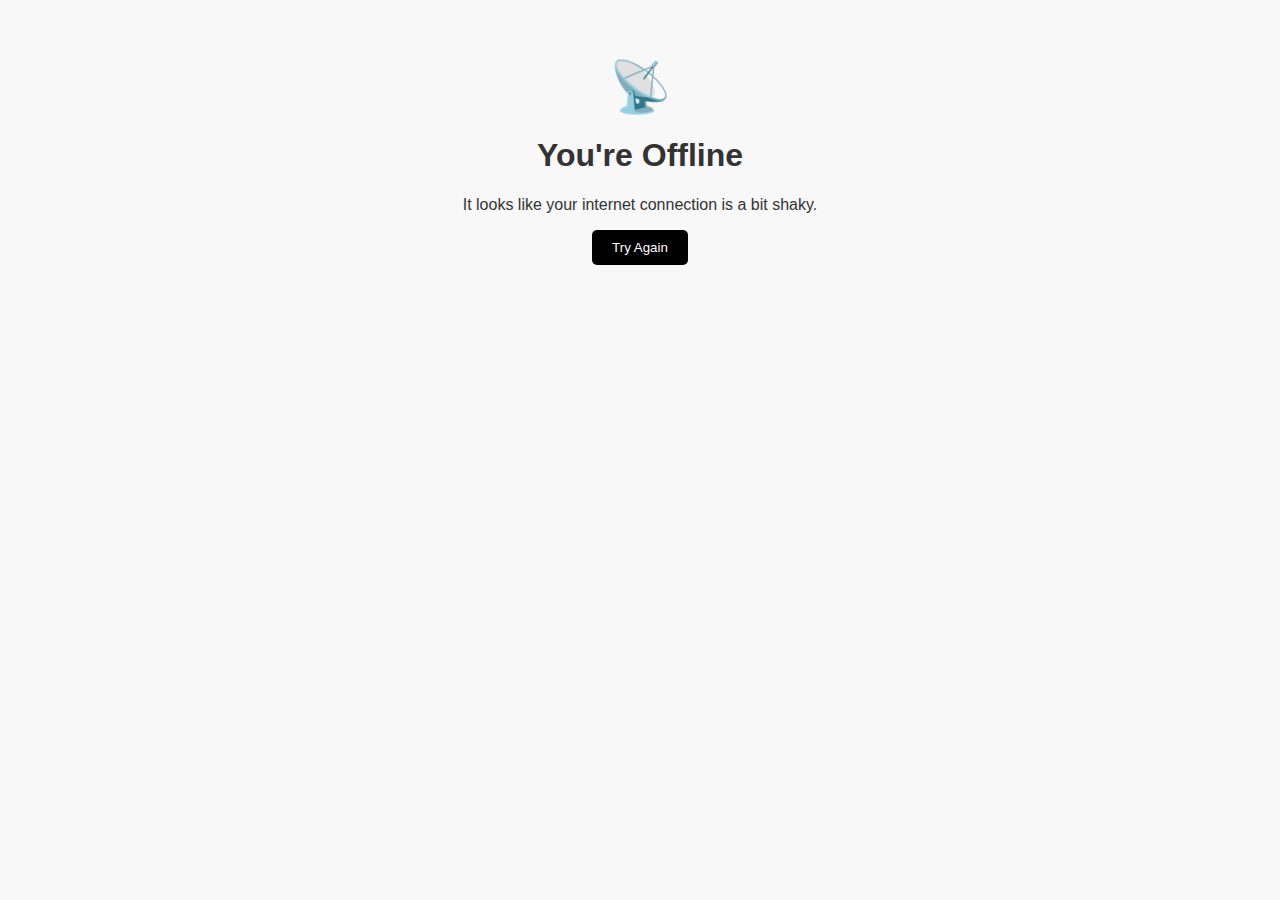
<file: offline.html>
<!doctype html>
<html lang="en">
	<head>
		<meta charset="UTF-8" />
		<meta name="viewport" content="width=device-width, initial-scale=1.0" />
		<title>Offline - My PWA</title>
		<style>
			body {
				font-family: sans-serif;
				text-align: center;
				padding: 50px;
				background: #f8f8f8;
				color: #333;
			}
			.icon {
				font-size: 50px;
				margin-bottom: 20px;
			}
			button {
				padding: 10px 20px;
				cursor: pointer;
				background: #000;
				color: #fff;
				border: none;
				border-radius: 5px;
			}
		</style>
	</head>
	<body>
		<div class="icon">📡</div>
		<h1>You're Offline</h1>
		<p>It looks like your internet connection is a bit shaky.</p>
		<button onclick="window.location.reload()">Try Again</button>
	</body>
</html>
</file>
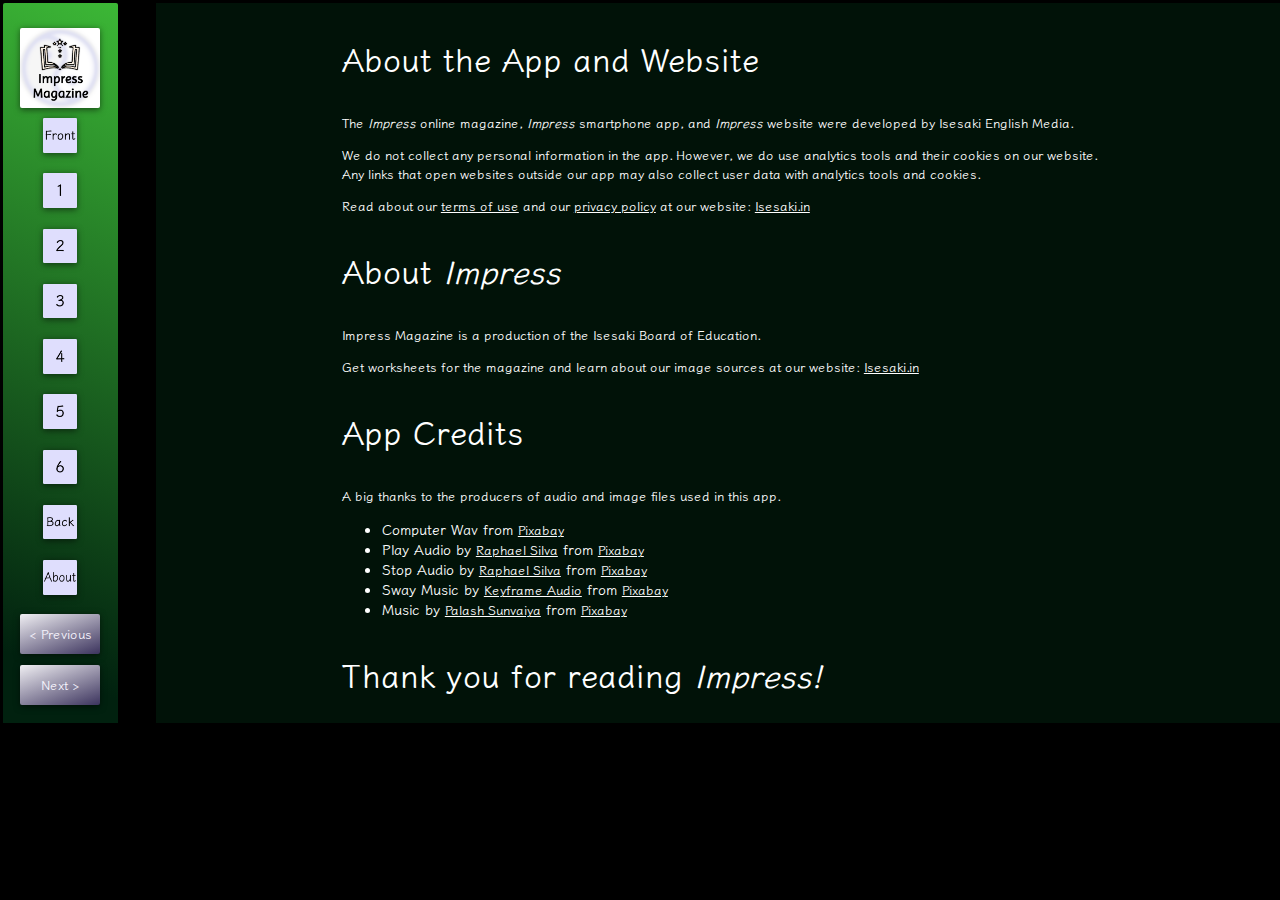
<file: Folders/Impress-Spring-2024/about.html>
<!DOCTYPE html>
<html>
	<head>
		<meta charset="UTF-8" />

		<link href="style.css" rel="stylesheet" />
		<meta
			name="viewport"
			content="width=1920, height=1080, initial-scale=1.0, minimum-scale=1.0, maximum-scale=1.0, user-scalable=no"
		/>
		<title>Impress Magazine - Spring, 2024</title>
		<link rel="icon" type="image/x-icon" href="nav-images/logo.png" />
		<link id="favicon" rel="shortcut icon" href="nav-images/logo.png" />
		<script type="text/javascript" src="scripts.js"></script>
	</head>
	<body>
		<div id="container">
			<!-- Your website content goes here -->

			<div class="item sidebar sidebar-left">
				<div class="item header header-left">
					<form>
						<button
							class="menu-button clickable"
							type="submit"
							formaction="../index.html"
						></button>
					</form>
				</div>

				<div class="left-menu">
					<div class="left-menu-button">
						<a href="index.html" target="_self"
							><img
								class="left-menu-image clickable"
								src="nav-images/front.png"
						/></a>
					</div>
					<div class="left-menu-button">
						<a href="1.html" target="_self"
							><img class="left-menu-image clickable" src="nav-images/1.png"
						/></a>
					</div>
					<div class="left-menu-button">
						<a href="1.html" target="_self"
							><img class="left-menu-image clickable" src="nav-images/2.png"
						/></a>
					</div>
					<div class="left-menu-button">
						<a href="3.html" target="_self"
							><img class="left-menu-image clickable" src="nav-images/3.png"
						/></a>
					</div>
					<div class="left-menu-button">
						<a href="3.html" target="_self"
							><img class="left-menu-image clickable" src="nav-images/4.png"
						/></a>
					</div>
					<div class="left-menu-button">
						<a href="5.html" target="_self"
							><img class="left-menu-image clickable" src="nav-images/5.png"
						/></a>
					</div>
					<div class="left-menu-button">
						<a href="5.html" target="_self"
							><img class="left-menu-image clickable" src="nav-images/6.png"
						/></a>
					</div>
					<div class="left-menu-button">
						<a href="cover.html" target="_self"
							><img class="left-menu-image clickable" src="nav-images/back.png"
						/></a>
					</div>
					<div class="left-menu-button">
						<a href="about.html" target="_self"
							><img
								class="left-menu-image clickable"
								src="nav-images/about.png"
						/></a>
					</div>
				</div>

				<div class="item footer footer-left-top">
					<form>
						<button
							class="menu-button-small clickable"
							type="submit"
							formaction="cover.html"
						>
							<h6>< Previous</h6>
						</button>
					</form>
				</div>
				<div class="item footer footer-left-bottom">
					<form>
						<button
							class="menu-button-small clickable"
							type="submit"
							formaction="index.html"
						>
							<h6>Next ></h6>
						</button>
					</form>
				</div>
			</div>

			<div class="item gap-left"></div>

			<div
				class="item content-center"
				style="background-image: none; background-color: #011208"
			>
				<div class="left-content">
					<h3>About the App and Website</h3>
					<p class="credit-text">
						The <i>Impress</i> online magazine, <i>Impress</i> smartphone app,
						and <i>Impress</i> website were developed by Isesaki English Media.
					</p>
					<p class="credit-text">
						We do not collect any personal information in the app. However, we
						do use analytics tools and their cookies on our website.
						<br />Any links that open websites outside our app may also collect user
						data with analytics tools and cookies.
					</p>
					<p class="credit-text">
						Read about our
						<a
							href="https://www.isesaki.in/terms-and-privacy"
							class="credit-text"
							>terms of use</a
						>
						and our
						<a
							href="https://www.isesaki.in/terms-and-privacy"
							class="credit-text"
							>privacy policy</a
						>
						at our website:
						<a href="https://in.isesaki.in/" class="credit-text">Isesaki.in</a>
					</p>

					<h3>About <i>Impress</i></h3>
					<p class="credit-text">
						Impress Magazine is a production of the Isesaki Board of Education.
					</p>
					<p class="credit-text">
						Get worksheets for the magazine and learn about our image sources at
						our website:
						<a href="https://in.isesaki.in/" class="credit-text">Isesaki.in</a>
					</p>

					<h3>App Credits</h3>
					<p class="credit-text">
						A big thanks to the producers of audio and image files used in this
						app.
					</p>
					<ul>
						<li>
							Computer Wav from
							<a
								href="https://pixabay.com/sound-effects/?utm_source=link-attribution&utm_medium=referral&utm_campaign=music&utm_content=14702"
								class="credit-text"
								>Pixabay</a
							>
						</li>
						<li>
							Play Audio by
							<a
								href="https://pixabay.com/users/raphaelsilva-4702998/?utm_source=link-attribution&utm_medium=referral&utm_campaign=image&utm_content=2935460"
								class="credit-text"
								>Raphael Silva</a
							>
							from
							<a
								href="https://pixabay.com//?utm_source=link-attribution&utm_medium=referral&utm_campaign=image&utm_content=2935460"
								class="credit-text"
								>Pixabay</a
							>
						</li>
						<li>
							Stop Audio by
							<a
								href="https://pixabay.com/users/raphaelsilva-4702998/?utm_source=link-attribution&utm_medium=referral&utm_campaign=image&utm_content=2935470"
								class="credit-text"
								>Raphael Silva</a
							>
							from
							<a
								href="https://pixabay.com//?utm_source=link-attribution&utm_medium=referral&utm_campaign=image&utm_content=2935470"
								class="credit-text"
								>Pixabay</a
							>
						</li>
						<li>
							Sway Music by
							<a
								href="https://pixabay.com/users/keyframe_audio-32058364/?utm_source=link-attribution&utm_medium=referral&utm_campaign=music&utm_content=134991"
								class="credit-text"
								>Keyframe Audio</a
							>
							from
							<a
								href="https://pixabay.com//?utm_source=link-attribution&utm_medium=referral&utm_campaign=music&utm_content=134991"
								class="credit-text"
								>Pixabay</a
							>
						</li>
						<li>
							Music by
							<a
								href="https://pixabay.com/users/p4lash-24520502/?utm_source=link-attribution&utm_medium=referral&utm_campaign=music&utm_content=144238"
								class="credit-text"
								>Palash Sunvaiya</a
							>
							from
							<a
								href="https://pixabay.com//?utm_source=link-attribution&utm_medium=referral&utm_campaign=music&utm_content=144238"
								class="credit-text"
								>Pixabay</a
							>
						</li>
					</ul>

					<h3>Thank you for reading <i>Impress!</i></h3>
				</div>
			</div>
		</div>
	</body>
</html>
</file>
<file: Folders/Impress-Spring-2024/style.css>
/* Paste the @import rule for the Google Font here */
@import url("https://fonts.googleapis.com/css2?family=Klee+One&display=swap");
@font-face {
	font-family: "Klee One"; /* This is the name you'll use to refer to the font */
	src: url("font/kleeone_regular.ttf") format("truetype"); /* Adjust the path and format as needed */
}

/* Media query for landscape orientation */
@media screen and (orientation: landscape) {
	#container {
		width: 100vw;
		max-width: 177.77vh;
		/*max-width: 1920px;*/
		height: 56.25vw; /* 1080p aspect ratio: 1080 / 1920 * 100 = 56.25 */
		/*max-height: 1080px;*/
	}
}
/* Apply these styles when the screen width is less than the height (portrait mode) */
@media screen and (orientation: portrait) {
	body {
		display: none;
	}
}

/* Media query to adjust styles for smaller screens */
@media screen and (max-width: 768px) {
	#content {
		height: 100%; /* Adjust the aspect ratio for smaller screens */
		max-height: 720px; /* Adjust the maximum height for smaller screens */
	}
}

* {
	box-sizing: border-box;
}

body,
html {
	margin: 0;
	padding: 0;
	overflow: hidden;
	background-color: #000000; /* Set your desired background color here */
	display: flex;
	justify-content: center;
	align-items: center;
	height: 100%;

	font-family: "Klee One", cursive;
}

#container {
	position: absolute;
	top: 0;
	right: 0;
	bottom: 0;
	left: 0;
	width: 100vw;
	height: 56.25vw; /* 1080p aspect ratio: 1080 / 1920 * 100 = 56.25 */
	max-height: 100vh; /* Set maximum height to avoid overflowing the viewport */
	max-width: 100%; /* Prevent the container from exceeding the viewport width */
	padding-bottom: 56.25%; /* 9/16 * 100% = 56.25% for a 16:9 aspect ratio */

	/*max-width: 100vw;*/
	margin: 0.2vw;
	overflow: hidden;

	/* Add your website content styles here */
	background-color: #000000;

	display: grid;
	grid-template-columns: 9vw 3vw 88vw;

	grid-gap: 0vw;
	grid-template-areas: "sidebar-left gap-left content-center";

	.gap-left {
		grid-area: gap-left;
		height: 100%;
		background-color: #000000;
		z-index: 0;
	}

	.sidebar-left {
		grid-area: sidebar-left;
		display: flex;
		height: 100%;
		align-items: center;
		justify-content: center;
		flex-direction: column;
		z-index: 2;
		border-radius: 0.15vw;
		box-shadow: 0 0.1vw 0.2vw rgba(0, 0, 0, 0.836),
			0 0.6vw 0.6vw rgba(0, 0, 0, 0.23);
		box-shadow: 0vw 0.01vw 0.05vw rgba(0, 0, 0, 0.5);
	}

	.content-center {
		grid-area: content-center;
		padding: 0;
		margin: 0;
		height: 100%;
		width: 100%;
		grid-gap: 0vw;
		border: 0vw;
		z-index: 3;
		/*background-image: url('./Web/page01.jpg');
        background-size: contain; 
        background-position: center; 
        background-repeat: no-repeat;*/
	}
}

/* Add your additional styles with relative units */
p {
	font-size: 2vw; /* Example: set the font size relative to the viewport width */
	line-height: 1.5;
}

.small-text {
	font-size: 1.7vw;
	text-align: left;
}

h1 {
	font-size: 3vw; /* Example: set the font size relative to the viewport width */
	font-weight: bold;
}

h2 {
	font-size: 2.7vw;
	font-weight: bold;
}

h3 {
	font-size: 2.5vw;
	font-weight: bold;
}

h4 {
	font-size: 2vw;
	font-weight: bold;
}

h5 {
	font-size: 1.5vw;
	font-weight: bold;
}

h6 {
	font-size: 1vw;
	font-weight: bold;
}

small {
	font-size: 0.6vw;
}

.item {
	background-color: #000000;
	/* background-image: linear-gradient(130deg, #f4f3f7 0%, #1EAAFC 85%, #3EDFD7 100%); */
	/* background-image: linear-gradient(130deg, #bcb8c4 0%, #9da5c9 55%, #bcb8c4 100%); */
	box-shadow: none;
	color: #ffffff;
	border-radius: 0vw;
	border: 0vw solid #171717;

	display: inline-grid;
	justify-content: center;
	align-items: center;
	font-size: 1.1vw;
	font-weight: bold;
}

.header {
	background-color: #f1faff;
	background-image: linear-gradient(160deg, #eeedf1 0%, #3c1000 127%);
	box-shadow: 0 0.1vw 0.2vw rgba(0, 0, 0, 0.836),
		0 0.6vw 0.6vw rgba(0, 0, 0, 0.23);
	box-shadow: 0vw 0.01vw 0.05vw rgba(0, 0, 0, 0.5);
	border: 0vw;
	text-align: center;
	border-radius: 0.15vw;
	margin: 0.1vw;

	align-items: center;
	justify-content: center;
}

.footer {
	background-color: #f1faff;
	background-image: linear-gradient(160deg, #eeedf1 0%, #3c1000 127%);
	box-shadow: 0 0.1vw 0.2vw rgba(0, 0, 0, 0.836),
		0 0.6vw 0.6vw rgba(0, 0, 0, 0.23);
	box-shadow: 0vw 0.01vw 0.05vw rgba(0, 0, 0, 0.5);
	border: 0vw;
	text-align: center;
	border-radius: 0.15vw;
	margin: 0.1vw;

	align-items: center;
	justify-content: center;
}

.sidebar {
	background-image: linear-gradient(203deg, #3cb736 0%, #01210f 90%);
	box-shadow: 0 0.1vw 0.2vw rgba(0, 0, 0, 0.836),
		0 0.06vw 0.06vw rgba(0, 0, 0, 0.23);
	padding: 0.1vw;
}

.menu-button {
	height: 6.2vw;
	width: 6.2vw;

	background-image: linear-gradient(160deg, #210476 0%, #0e0135 127%);
	border-radius: 0.1vw;
	box-shadow: 0vw 0.1vw 0.5vw rgba(0, 0, 0, 0.5);
	border: 0vw;
	color: #fffaf6;
	border-radius: 0.15vw;

	font-family: "Klee One", cursive;

	object-fit: contain;

	display: inline-flex;
	justify-content: center; /* center the content horizontally */
	align-items: center; /* center the content vertically */

	background-image: url("/Logo/White\ Logo.png");

	background-size: cover;

	border: none;
}

.menu-button:hover {
	background-color: rgba(16, 3, 73, 0.884);
	transition: background-color 0.2s;
	height: 7vw;
	width: 7vw;
}

.menu-button-small {
	height: 3.1vw;
	width: 6.2vw;

	background-image: linear-gradient(160deg, #f0eff3 0%, #0b0135 127%);
	border-radius: 0.1vw;
	box-shadow: 0vw 0.1vw 0.5vw rgba(0, 0, 0, 0.5);
	border: 0vw;
	color: #f8f6ff;

	border-radius: 0.15vw;

	font-family: "Klee One", cursive;

	object-fit: contain;

	display: inline-flex;
	justify-content: center; /* center the content horizontally */
	align-items: center; /* center the content vertically */
}

.menu-button-small:hover {
	background-color: rgba(28, 6, 124, 0.884);
	transition: background-color 0.2s;
	height: 4vw;
	width: 7vw;
}

.audio-button-image {
	border-radius: 5vw;
	box-shadow: 0vw 0.01vw 0.05vw rgba(0, 0, 0, 0.5);
	max-height: 3vw;
	max-width: 3vw;
	object-fit: contain;
}

.audio-button-image:hover {
	background-color: rgba(173, 196, 255, 0.884);
	transition: background-color 0.2s;
	max-height: 3.3vw;
	max-width: 3.3vw;
}

.audio-button-image-small {
	border-radius: 3vw;
	box-shadow: 0vw 0.01vw 0.05vw rgba(0, 0, 0, 0.5);
	max-height: 1.5vw;
	max-width: 1.5vw;
	object-fit: contain;
}

.audio-button-image-small:hover {
	background-color: rgba(181, 173, 255, 0.884);
	transition: background-color 0.2s;
	max-height: 2vw;
	max-width: 2vw;
}

a.button {
	-webkit-appearance: button;
	-moz-appearance: button;
	appearance: button;

	text-decoration: none;
	color: initial;
}

.qr-button-image {
	border-radius: 0vw;
	box-shadow: 0vw 0.01vw 0.05vw rgba(0, 0, 0, 0.5);
	max-height: 5.7vw;
	max-width: 5.7vw;
	object-fit: contain;
}

.qr-button-image:hover {
	background-color: rgba(189, 173, 255, 0.884);
	transition: background-color 0.2s;
	max-height: 5.8vw;
	max-width: 5.8vw;
}

.qr-button-image-large {
	border-radius: 0vw;
	box-shadow: 0vw 0.01vw 0.05vw rgba(0, 0, 0, 0.5);
	max-height: 10.5vw;
	max-width: 10.5vw;
	object-fit: contain;
}

.qr-button-image-large:hover {
	background-color: rgba(184, 173, 255, 0.884);
	transition: background-color 0.2s;
	max-height: 10.7vw;
	max-width: 10.7vw;
}

.center-items {
	display: flex;
	justify-content: left;
	align-items: center;
	background-color: rgba(255, 255, 255, 0.051);
	border: none;

	color: white;
	font-family: "Klee One";
	border: #eeedf1;
	border-radius: 0.1vw;
	border-radius: 0.8vw;
	padding: 0.5vw;
}

.right-nav-buttons {
	height: 5vw;
	width: 10vw;
	justify-content: left;

	background-color: rgba(255, 255, 255, 0.308);
	box-shadow: 0vw 0.01vw 0.05vw rgba(0, 0, 0, 0.5);
}

.hidden-fill-image {
	opacity: 0;
	height: inherit;
	width: inherit;
	padding: 0;
	margin: 0;
	object-fit: fill;
	display: block;
	border: 0vw;
	border-radius: 0vw;
}

.row > .column {
	padding: 0 0.8vw;
}

.row:after {
	content: "";
	display: table;
	clear: both;
}

.column {
	float: left;
	width: 25%;
}

.header-left {
	height: 6vw;
	width: 6vw;
	z-index: 3;
	margin: 0.5vw;
	background: none;
}

.left-menu {
	display: flex;
	align-items: center;
	justify-content: space-between;
	flex-direction: column;
	grid-gap: 0.5vw;
	padding: 0vw;
	margin: 0.5vw;
	margin-bottom: 1vw;
	height: 37.25vw;
}

.footer-left-top {
	height: 3vw;
	width: 6vw;
	z-index: 4;
	margin: 0.5vw;
	background: none;
}
.footer-left-bottom {
	height: 3vw;
	width: 6vw;
	z-index: 4;
	margin: 0.5vw;
	background: none;
}

.left-menu-button {
	display: flex;
	align-items: center;
	justify-content: center;
	flex-direction: column;
}

.left-menu-image {
	border-radius: 0.1vw;
	box-shadow: 0vw 0.1vw 0.5vw rgba(0, 0, 0, 0.5);
	height: 2.7vw;
	width: 2.7vw;
	background-color: #dfdefd;
	object-fit: contain;
}

.left-menu-image:hover {
	background-color: rgba(173, 178, 255, 0.884);
	transition: background-color 0.2s;
	height: 3.5vw;
	width: 3.5vw;
}

.left-content {
	padding: 0;
	margin: 0;
	height: inherit;
	width: inherit;
	border: 0vw;
}

.left-content-image {
	height: inherit;
	width: inherit;
	padding: 0;
	margin: 0;
	border: 0vw;
	object-fit: contain;
	display: block;
}

.credit-text {
	font-size: 1vw;
	color: white;
}

/*
.hidden-text {
    box-shadow: -.20vw 0vw .2vw rgba(0, 0, 0, 0.19), 0 .06vw .20vw rgba(0, 0, 0, 0.23);
    background-color: #FFFFFF;
    color: black;
    padding-left: 2vw;
    padding-right: 2vw;
    margin: 1vw;
    box-shadow: -.20vw 0vw .2vw rgba(0, 0, 0, 0.19), 0 .06vw .20vw rgba(0, 0, 0, 0.23);
    border-radius: 1.5vw;
    position: absolute;
    top: 20%;
    bottom: 15%;
    left: 25%;
    right: 15%;
    z-index: 1;
    text-align: center;
    justify-content:center;
    vertical-align: middle;
    display: none;

}*/

.content-left-hidden {
	background-color: transparent;
	background-image: linear-gradient(
		130deg,
		#f4f3f7 0%,
		#1eaafc 85%,
		#3edfd7 100%
	);
	opacity: 0;
	box-shadow: -0.2vw 0vw 0.2vw rgba(0, 0, 0, 0.19),
		0 0.06vw 0.2vw rgba(0, 0, 0, 0.23);
}

/* The Modal (background) */
.hidden-text {
	display: none; /* Hidden by default */
	position: fixed; /* Stay in place */
	z-index: 1; /* Sit on top */
	padding-top: 0%; /* Location of the box */
	left: 0;
	top: 0;
	width: 100%; /* Full width */
	height: 100%; /* Full height */
	overflow: auto; /* Enable scroll if needed */
	background-color: rgb(255, 255, 255); /* Fallback color */
	background-color: rgba(255, 255, 255, 0.9); /* Black w/ opacity */
	color: white;
	text-align: center;
	justify-content: center;
	vertical-align: middle;
	z-index: 100;
}

/* Modal Content */
.modal-content {
	position: relative;
	background-color: rgb(255, 255, 255);
	color: rgb(0, 0, 0);
	margin: auto;
	padding: 1vw;
	border: 0px solid #888;
	width: 80%;
	box-shadow: 0 4px 8px 0 rgba(0, 0, 0, 0.2), 0 6px 20px 0 rgba(0, 0, 0, 0.19);
	-webkit-animation-name: animatetop;
	-webkit-animation-duration: 0.4s;
	animation-name: animatetop;
	animation-duration: 0.15s;
}

/* Add Animation */
@-webkit-keyframes animatetop {
	from {
		top: -300px;
		opacity: 0;
	}
	to {
		top: 0;
		opacity: 1;
	}
}

@keyframes animatetop {
	from {
		top: -300px;
		opacity: 0;
	}
	to {
		top: 0;
		opacity: 1;
	}
}

/* The Close Button */
.close {
	color: rgb(122, 31, 12);
	position: absolute;
	top: 0px;
	right: 2vw;
	font-size: 3vw;
	font-weight: bold;
}

.close:hover,
.close:focus {
	color: #a52d08;
	text-decoration: none;
	cursor: pointer;
}

.modal-header {
	padding: 2px 16px;
	background-color: #000000;
	color: white;
}

.modal-body {
	padding: 2px 16px;
    height: 90vh;
}

.modal-footer {
	padding: 2px 16px;
	background-color: #000000;
	color: white;
}

/* The Play Button for Modal Content */
.modal-play {
	color: rgb(122, 31, 12);
	position: absolute;
	top: 1.7vh;
	left: 2vw;
	font-size: 3vw;
	font-weight: bold;
    /*z-index: 999;*/
}

.modal-play:hover,
.modal-play:focus {
	color: #a52d08;
	text-decoration: none;
	cursor: pointer;
}

.mySlides {
	display: none;
}

.cursor {
	cursor: pointer;
}

/* Next & previous buttons */
.prev,
.next {
	cursor: pointer;
	position: absolute;
	top: 50%;
	width: auto;
	padding: 16px;
	margin-top: -50px;
	color: white;
	font-weight: bold;
	font-size: 20px;
	transition: 0.6s ease;
	border-radius: 0 3px 3px 0;
	user-select: none;
	-webkit-user-select: none;
}

/* Position the "next button" to the right */
.next {
	right: 0;
	border-radius: 3px 0 0 3px;
}

/* On hover, add a black background color with a little bit see-through */
.prev:hover,
.next:hover {
	background-color: rgba(0, 0, 0, 0.8);
}

/* Number text (1/3 etc) */
.numbertext {
	color: #f2f2f2;
	font-size: 12px;
	padding: 8px 12px;
	position: absolute;
	top: 0;
}

img {
	margin-bottom: -4px;
}

.caption-container {
	text-align: center;
	background-color: black;
	padding: 2px 16px;
	color: white;
}

.demo {
	opacity: 0.6;
}

.active,
.demo:hover {
	opacity: 1;
}

img.hover-shadow {
	transition: 0.3s;
}

.hover-shadow:hover {
	box-shadow: 0 4px 8px 0 rgba(0, 0, 0, 0.2), 0 6px 20px 0 rgba(0, 0, 0, 0.19);
}

.clickable{
    cursor: pointer;
}
</file>
